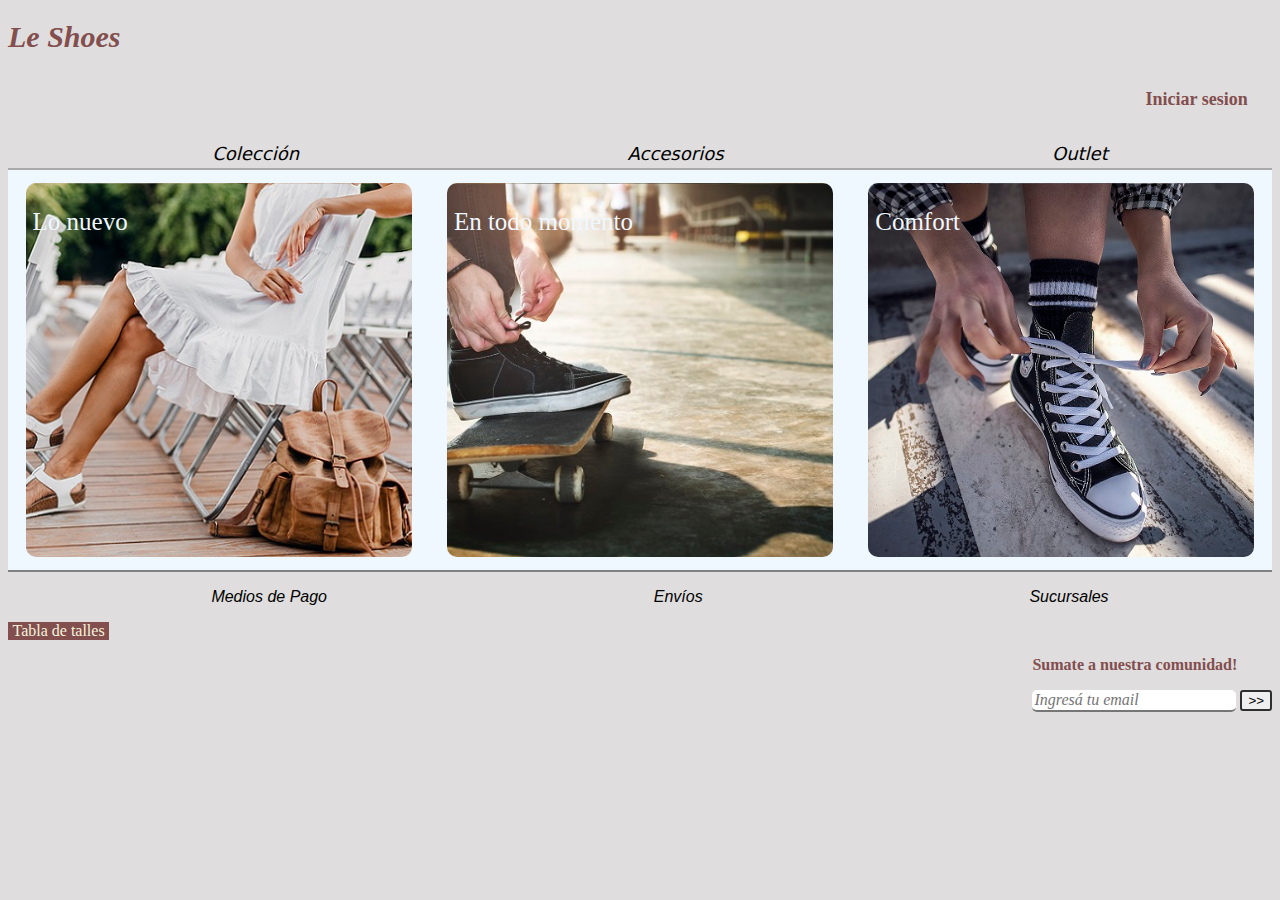
<file: index.html>
<!DOCTYPE html>
<html lang="en">

<head>
    <meta charset="UTF-8">
    <meta http-equiv="X-UA-Compatible" content="IE=edge">
    <meta name="viewport" content="width=device-width, initial-scale=1.0">
    <link rel="stylesheet" href="./css/style.css">
    <title>Le Shoes</title>
</head>

<body>
    <h1>Le Shoes</h1>
    <a class="loguin" href="./html/iniciar_sesion.html">
        <h2>Iniciar sesion</h2>
    </a>
    <nav class="menu">
        <ul>
            <li>Colección</li>
            <li>Accesorios</li>
            <li>Outlet</li>
        </ul>
    </nav>
    <div class="contenido">
        <a class="izquierda" href="./html/producto.html">
            <p>Lo nuevo</p>
        </a>
        <div class="centro">
            <p>En todo momento</p>
        </div>
        <div class="derecha">
            <p>Comfort</p>
        </div>
    </div>
    <div class="servicios">
        <ul>
            <li>Medios de Pago</li>
            <li>Envíos</li>
            <li>Sucursales</li>
        </ul>
    </div>
    <div class="tabla">
        <a href="./html/tabla.html">Tabla de talles</a>
    </div>
    <div class="form">
        <form>
            <p class="p_form">Sumate a nuestra comunidad!</p>
            <input type="text" class="text_form" placeholder="Ingresá tu email">
            <input type="submit" class="submit_form" value=">>" />
        </form>
    </div>
</body>

</html>
</file>
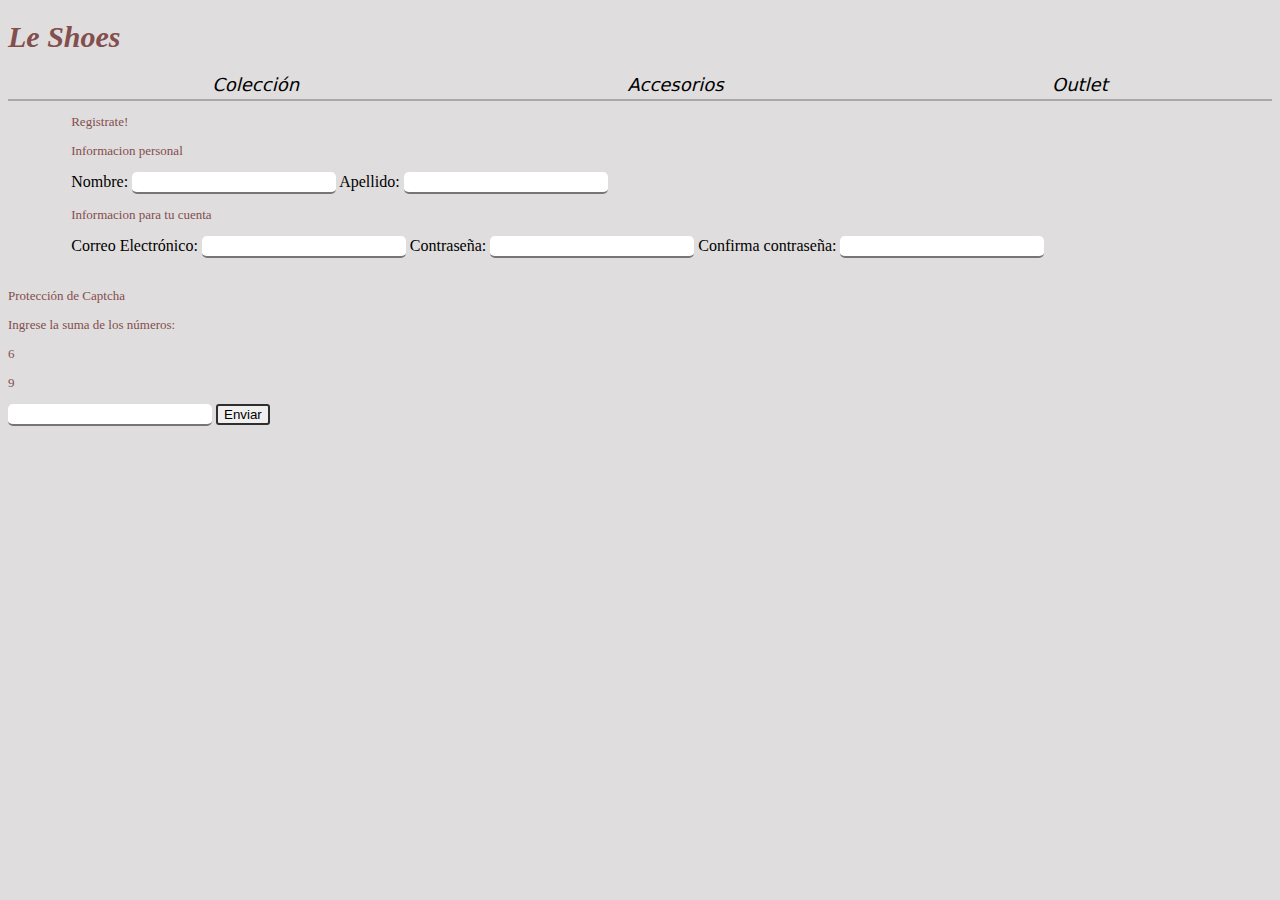
<file: iniciar_sesion.html>
<!DOCTYPE html>
<html lang="en">

<head>
    <meta charset="UTF-8">
    <meta http-equiv="X-UA-Compatible" content="IE=edge">
    <meta name="viewport" content="width=device-width, initial-scale=1.0">
    <title>Document</title>
    <link rel="stylesheet" href="../css/style.css">
</head>

<body>
    <a href="../index.html">
        <h1>Le Shoes</h1>
    </a>
    <nav class="menu">
        <ul>
            <li>Colección</li>
            <li>Accesorios</li>
            <li>Outlet</li>
        </ul>
    </nav>
    <form>
        <div class="form_sesion">
            <p>Registrate!</p>
            <p>Informacion personal</p>
            Nombre: <input type="text" class="text_form" name="nombre" value="" />
            Apellido: <input type="text" class="text_form" name="apellido" value="" />
            <p>Informacion para tu cuenta</p>
            Correo Electrónico: <input type="text" class="text_form" name="email" value="" />
            Contraseña: <input type="password" class="text_form" name="Contraseña" />
            Confirma contraseña: <input type="password" class="text_form" name="Contraseña" />
    </form>
    </div>
    <p class="sesion">Protección de Captcha</p>
    <p class="sesion">Ingrese la suma de los números:</p>
    <p id="resultado" class="sesion"></p>
    <p id="resultadob" class="sesion"></p>
    <input class="text_form" type="text" id="captcha_usuario">
    <button id="captcha" class="submit_form">Enviar</button>
    <p class="sesion" id="mensaje"></p>
    <script src="../Js/script.js"></script>
</body>

</html>
</file>
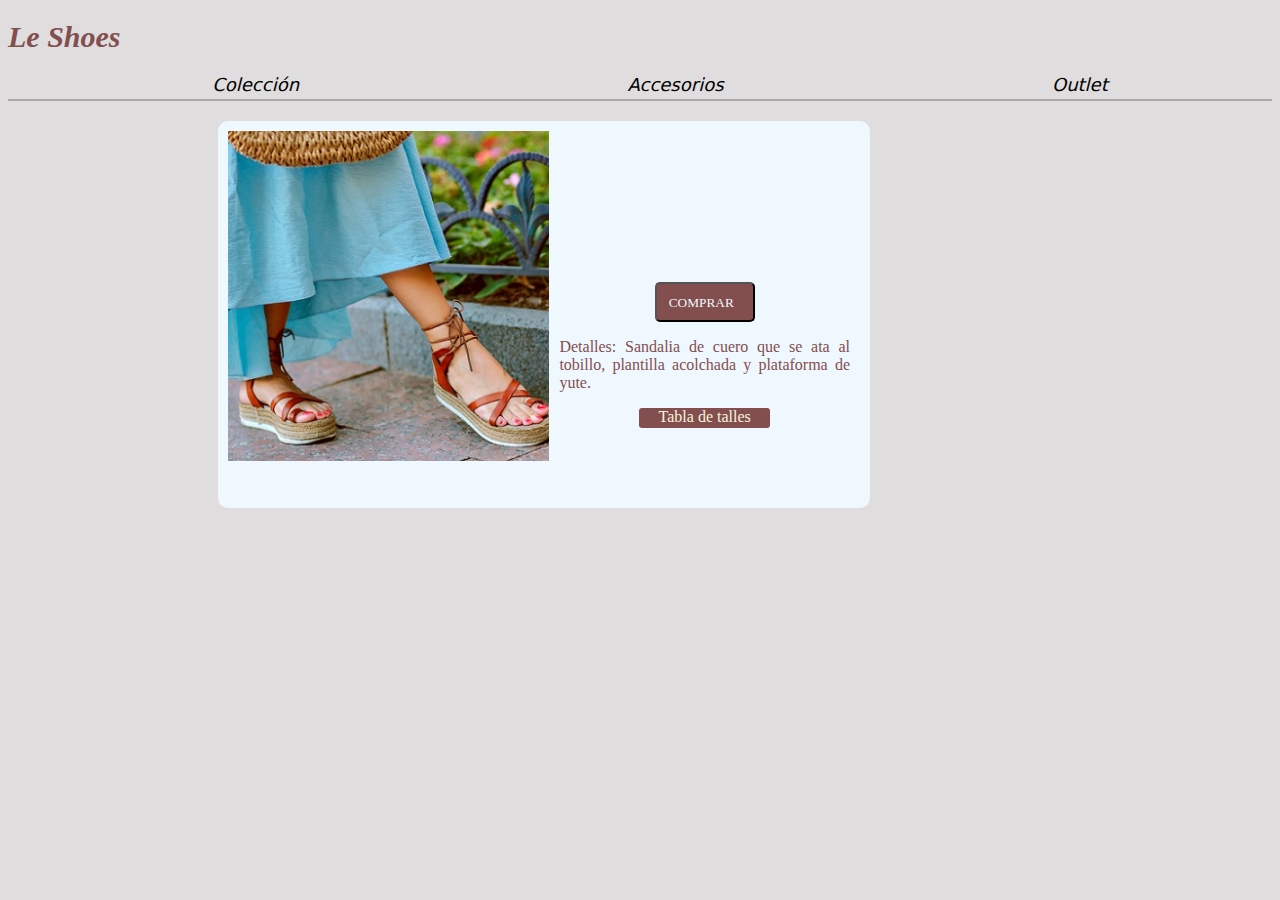
<file: producto.html>
<!DOCTYPE html>
<html lang="en">

<head>
  <meta charset="UTF-8">
  <meta http-equiv="X-UA-Compatible" content="IE=edge">
  <meta name="viewport" content="width=device-width, initial-scale=1.0">
  <title>Producto</title>
  <link rel="stylesheet" href="../css/style.css">
</head>

<body>
  <a href="../index.html">
    <h1>Le Shoes</h1>
  </a>
  <nav class="menu">
    <ul>
      <li>Colección</li>
      <li>Accesorios</li>
      <li>Outlet</li>
    </ul>
  </nav>
  <div class="producto">
    <div class="imagen_producto">
    </div>
    <div class="desc_producto">
      <div class="nombre">
        <p class="nombre">Sandalia New Summer $30.000
        <div>
          <button id="boton_comprar" class="boton_comprar">COMPRAR</button>
        </div>
        <div>
          <p class="p_producto">Detalles: Sandalia de cuero que se ata al tobillo, plantilla acolchada y plataforma de
            yute.</p>
        </div>
        <div class="tabla_p">
          <a href="tabla.html">Tabla de talles</a>
        </div>
      </div>
    </div>
</body>

</html>
</file>
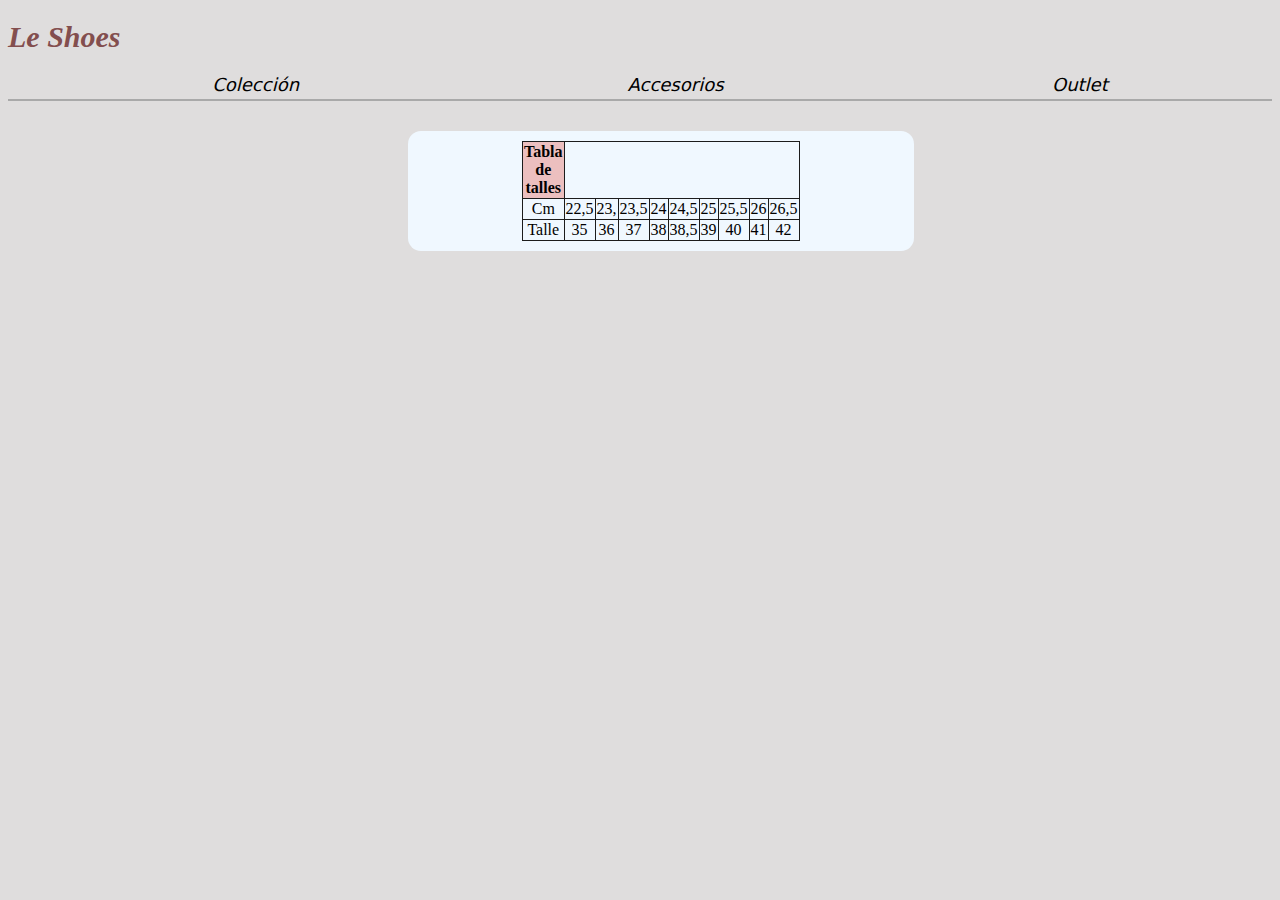
<file: tabla.html>
<!DOCTYPE html>
<html lang="en">
<head>
    <meta charset="UTF-8">
    <meta http-equiv="X-UA-Compatible" content="IE=edge">
    <meta name="viewport" content="width=device-width, initial-scale=1.0">
    <title>tabla</title>
    <link rel="stylesheet" href="../css/style.css">
</head>
<body>
    <a href="../index.html">
        <h1>Le Shoes</h1>
      </a>
    <nav class="menu">
        <ul>
            <li>Colección</li>
            <li>Accesorios</li>
            <li>Outlet</li>
        </ul>
    </nav>
    <div class="div_tabla">
    <table>
        <th>Tabla de talles</th>
        <tr>
            <td>Cm </td>
            <td>22,5</td>
            <td>23,</td>
            <td>23,5</td>
            <td>24 </td>
            <td>24,5</td>
            <td>25 </td>
            <td>25,5</td>
            <td>26</td>
            <td>26,5</td>
        </tr>
       
        <tr>
            <td>Talle</td>
            <td>35</td>
            <td>36</td>
            <td>37</td>
            <td>38</td>
            <td>38,5</td>
            <td>39</td>
            <td>40</td>
            <td>41</td>
            <td>42</td>
        </tr>
        
    </table>
    </div>
</body>
</html>
</file>
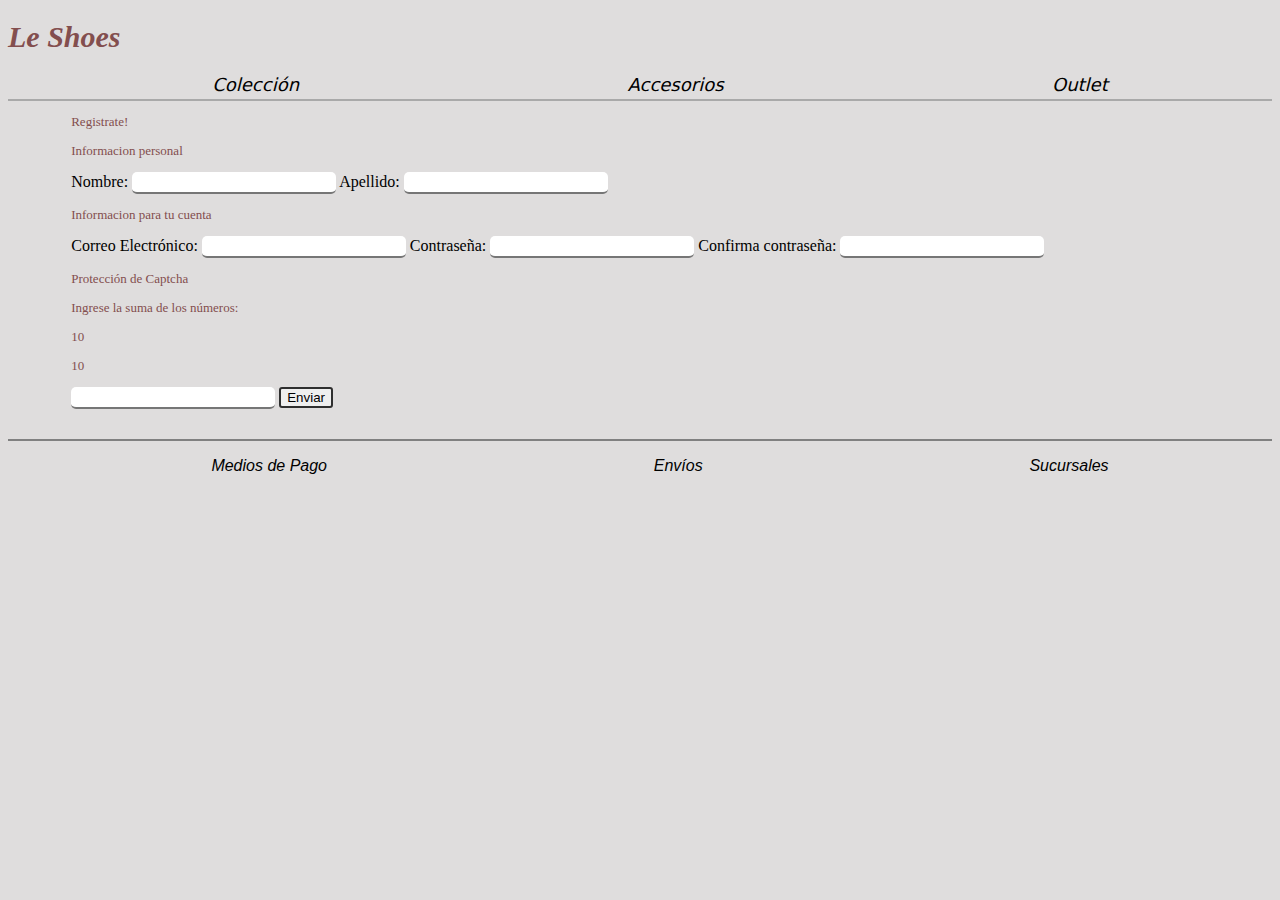
<file: html/iniciar_sesion.html>
<!DOCTYPE html>
<html lang="en">

<head>
    <meta charset="UTF-8">
    <meta http-equiv="X-UA-Compatible" content="IE=edge">
    <meta name="viewport" content="width=device-width, initial-scale=1.0">
    <title>Document</title>
    <link rel="stylesheet" href="../css/style.css">
</head>

<body>
    <a href="../index.html">
        <h1>Le Shoes</h1>
    </a>
    <nav class="menu">
        <ul>
            <li>Colección</li>
            <li>Accesorios</li>
            <li>Outlet</li>
        </ul>
    </nav>
    <form action="" id="form">
        <div class="form_sesion">
            <p>Registrate!</p>
            <p>Informacion personal</p>
            Nombre: <input type="text" class="text_form" name="nombre" value="" />
            Apellido: <input type="text" class="text_form" name="apellido" value="" />
            <p>Informacion para tu cuenta</p>
            Correo Electrónico: <input type="email" class="text_form" name="email" value="" required />
            Contraseña: <input type="password" class="text_form" name="password" />
            Confirma contraseña: <input type="password" class="text_form" name="Contraseña" />
            <p class="sesion">Protección de Captcha</p>
            <p class="sesion">Ingrese la suma de los números:</p>
            <p id="resultado" class="sesion"></p>
            <p id="resultadob" class="sesion"></p>
            <input class="text_form" type="text" id="captcha_usuario">
            <button id="captcha" class="submit_form">Enviar</button>
            <p class="sesion" id="mensaje"></p>
    </form>
    </div>
    <div class="servicios">
        <ul>
            <li>Medios de Pago</li>
            <li>Envíos</li>
            <li>Sucursales</li>
        </ul>
    </div>
    <script src="../Js/main.js"></script>
</body>

</html>
</file>
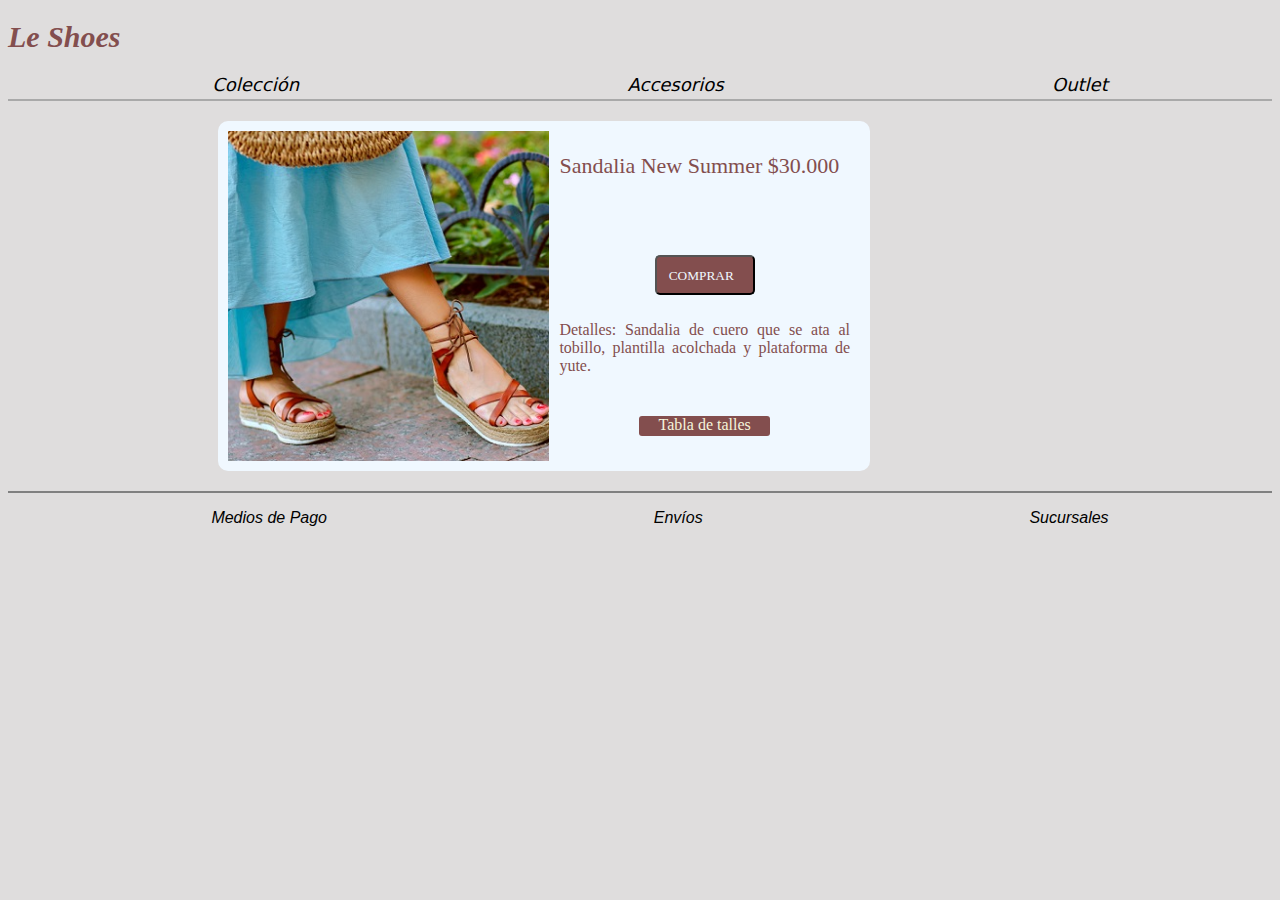
<file: html/producto.html>
<!DOCTYPE html>
<html lang="en">

<head>
  <meta charset="UTF-8">
  <meta http-equiv="X-UA-Compatible" content="IE=edge">
  <meta name="viewport" content="width=device-width, initial-scale=1.0">
  <title>Producto</title>
  <link rel="stylesheet" href="../css/style.css">
</head>

<body>
  <a href="../index.html">
    <h1>Le Shoes</h1>
  </a>
  <nav class="menu">
    <ul>
      <li>Colección</li>
      <li>Accesorios</li>
      <li>Outlet</li>
    </ul>
  </nav>
  <div class="producto">
    <div class="imagen_producto">
    </div>
    <div class="desc_producto">
       <div class="nombre">
        <p class="nombre_prod">Sandalia New Summer $30.000</p>
        </div>
        <div class="div_boton_compra">
          <button id="boton_comprar" class="boton_comprar">COMPRAR</button>
        </div>
        <div>
          <p class="p_producto">Detalles: Sandalia de cuero que se ata al tobillo, plantilla acolchada y plataforma de
            yute.</p>
        </div>
        <div class="tabla_p">
          <a href="tabla.html">Tabla de talles</a>
        </div>
      </div>
    </div>
    <div class="servicios">
      <ul>
          <li>Medios de Pago</li>
          <li>Envíos</li>
          <li>Sucursales</li>
      </ul>
  </div>
</body>

</html>
</file>
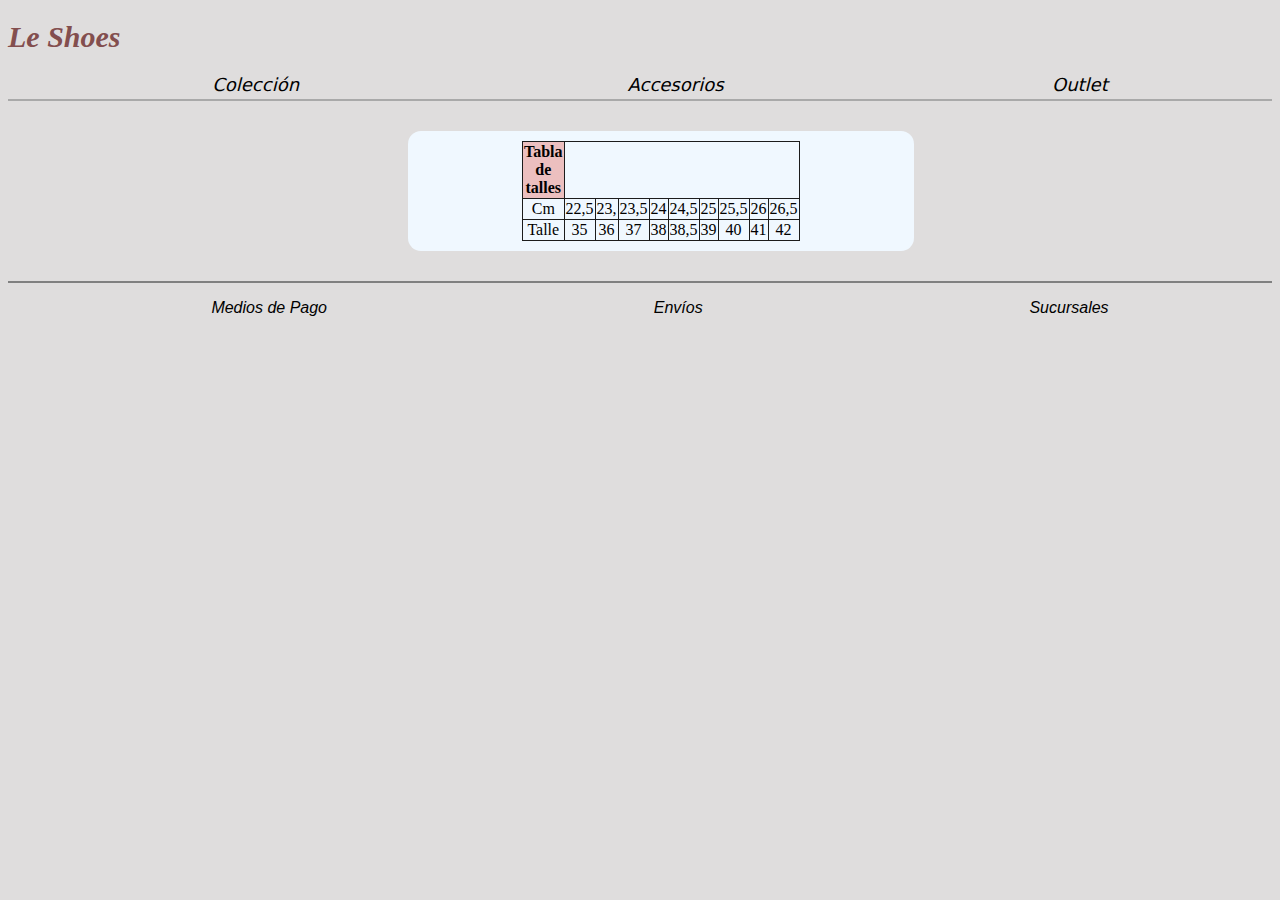
<file: html/tabla.html>
<!DOCTYPE html>
<html lang="en">
<head>
    <meta charset="UTF-8">
    <meta http-equiv="X-UA-Compatible" content="IE=edge">
    <meta name="viewport" content="width=device-width, initial-scale=1.0">
    <title>tabla</title>
    <link rel="stylesheet" href="../css/style.css">
</head>
<body>
    <a href="../index.html">
        <h1>Le Shoes</h1>
      </a>
    <nav class="menu">
        <ul>
            <li>Colección</li>
            <li>Accesorios</li>
            <li>Outlet</li>
        </ul>
    </nav>
    <div class="div_tabla">
    <table>
        <th>Tabla de talles</th>
        <tr>
            <td>Cm </td>
            <td>22,5</td>
            <td>23,</td>
            <td>23,5</td>
            <td>24 </td>
            <td>24,5</td>
            <td>25 </td>
            <td>25,5</td>
            <td>26</td>
            <td>26,5</td>
        </tr>
       
        <tr>
            <td>Talle</td>
            <td>35</td>
            <td>36</td>
            <td>37</td>
            <td>38</td>
            <td>38,5</td>
            <td>39</td>
            <td>40</td>
            <td>41</td>
            <td>42</td>
        </tr>
        
    </table>
    </div>
    <div class="servicios">
        <ul>
            <li>Medios de Pago</li>
            <li>Envíos</li>
            <li>Sucursales</li>
        </ul>
    </div>
</body>
</html>
</file>
<file: css/style.css>
h1 {
    font-family: Cambria, Cochin, Georgia, Times, 'Times New Roman', serif;
    font-size: 30px;
    color: #834e4e;
    font-style: italic;
}

h2 {
    font-size: large;
    color: #834e4e;
    font-weight: bold;
    
}

body {
    background-color: rgb(223, 221, 221);
}

a h1 {
    text-align: left;
}

.menu {
    height: 15px;
    padding-bottom: 10px;
    font-family: system-ui, -apple-system, BlinkMacSystemFont, 'Segoe UI', Roboto, Oxygen, Ubuntu, Cantarell, 'Open Sans', 'Helvetica Neue', sans-serif;
    font-style: italic;
    border-bottom: solid;
    border-color: rgb(169, 169, 169);
    border-width: 2px;
}

.loguin {
    display: flex;
    width: 15%;
    margin-left: 90%;
}

.menu ul {
    display: flex;
    justify-content: space-around;
    list-style: none;
    font-size: large;

}

.contenido {
    justify-content: space-around;
    display: flex;
    background-color: aliceblue;
    height: 400px;
    font-size: smaller, lighter;
    text-align: left;
    border-style: none;
}

p {
    font-size: 25px;
    font-family: Georgia, 'Times New Roman', Times, serif;
    color: aliceblue;
}

.izquierda,
.centro,
.derecha {
    width: 30%;
    margin: 1%;
    display: flex;
    border-radius: 10px;
    border-style: none;
    background-position: center;
    background-size: cover;
    padding-left: 7px;

}

.izquierda {
    background-image: url(../img/1.jpg);
}

.centro {
    background-image: url(../img/2.jpg);
}

.derecha {
    background-image: url(../img/3.jpg);
}

a {
    text-decoration: none;
    font-family: small Georgia, 'Times New Roman', Times, serif;
    color: beige;
    text-align: center;
}

.servicios {
    border-top: solid;
    border-color: grey;
    border-width: 2px;
}

.servicios ul {
    display: flex;
    justify-content: space-around;
    list-style: none;
    font-family: medium system-ui, -apple-system, BlinkMacSystemFont, 'Segoe UI', Roboto, Oxygen, Ubuntu, Cantarell, 'Open Sans', 'Helvetica Neue', sans-serif;
    font-style: italic;
}

table,
th,
td,
tr {
    width: 23%;
    border: 1px solid rgb(28, 28, 28);
    border-collapse: collapse;
    text-align: center;
    margin: auto;
}

th {
    background-color: rgb(236, 191, 191);
}

.imagen_producto {
    background-image: url(../img/producto.jpg);
    display: flex;
    height: 330px;
    width: 100%;
    background-position: center;
    background-size: cover;
}

.div_tabla {
    margin: 30px 0px 30px 400px;
    background-color: aliceblue;
    padding: 10px 0px 10px 0px;
    width: 40%;
    border-radius: 13px;
}

.tabla {
    display: flex;
    background-color: #834e4e;
    width: 8%;
    justify-content: center;
}

.producto {
    display: flex;
    padding: 10px;
    background-color: aliceblue;
    width: 50%;
    margin: 20px 0px 20px 210px;
    border-radius: 10px;
}

.desc_producto {
    background-color: aliceblue;
    padding: 0px 10px 0px 10px;
    display: flex;
    flex-direction: column;
    justify-content: center;
}

.div_boton_compra {
    height: 50px;
}

p.nombre_prod {
    color: #834e4e;
    height: 10px;
    text-align: center;
    font: 22px Georgia, 'Times New Roman', Times, serif;
    display: flex;
}

.boton_comprar {
    display: flex;
    background-color: #834e4e;
    text-align: center;
    font-family: Georgia, 'Times New Roman', Times, serif;
    color: aliceblue;
    border-radius: 5px;
    height: 40px;
    width: 100px;
    padding: 11px 0px 0px 12px;
    margin: auto;
}

.p_producto {
    color: #834e4e;
    font-size: 16px;
    text-align: justify;
    font-family: Georgia, 'Times New Roman', Times, serif;
}

.nombre {
    margin-bottom: 70px;
}

.tabla_p {
    display: flex;
    justify-content: center;
    margin: auto;
    padding-bottom: 5px;
    background-color: #834e4e;
    width: 45%;
    height: 15px;
    border-radius: 3px;
}

.form {
    display: flex;
    justify-content: end;
}

.p_form {
    font-size: medium;
    text-align: justify;
    color: #834e4e;
    font-weight: bold;
}

.text_form {
    border-top: none;
    border-left: none;
    border-right: none;
    color: gray;
    font: medium Georgia, 'Times New Roman', Times, serif;
    font-style: italic;
    border-radius: 5px;
}

.submit_form {
    background-color: rgb(239, 239, 239);
    border: solid, rgb(47, 47, 47), 2px;
    border-radius: 3px;
}

.form_sesion {
    width: 90%;
    margin: auto;
    margin-bottom: 30px;
}

form p {
    color: #834e4e;
    font-size: small;
    font-family: Georgia, 'Times New Roman', Times, serif;
}

.sesion {
    font-size: small;
    text-align: justify;
    color: #834e4e;
    font-family: Georgia, 'Times New Roman', Times, serif;
}
</file>
